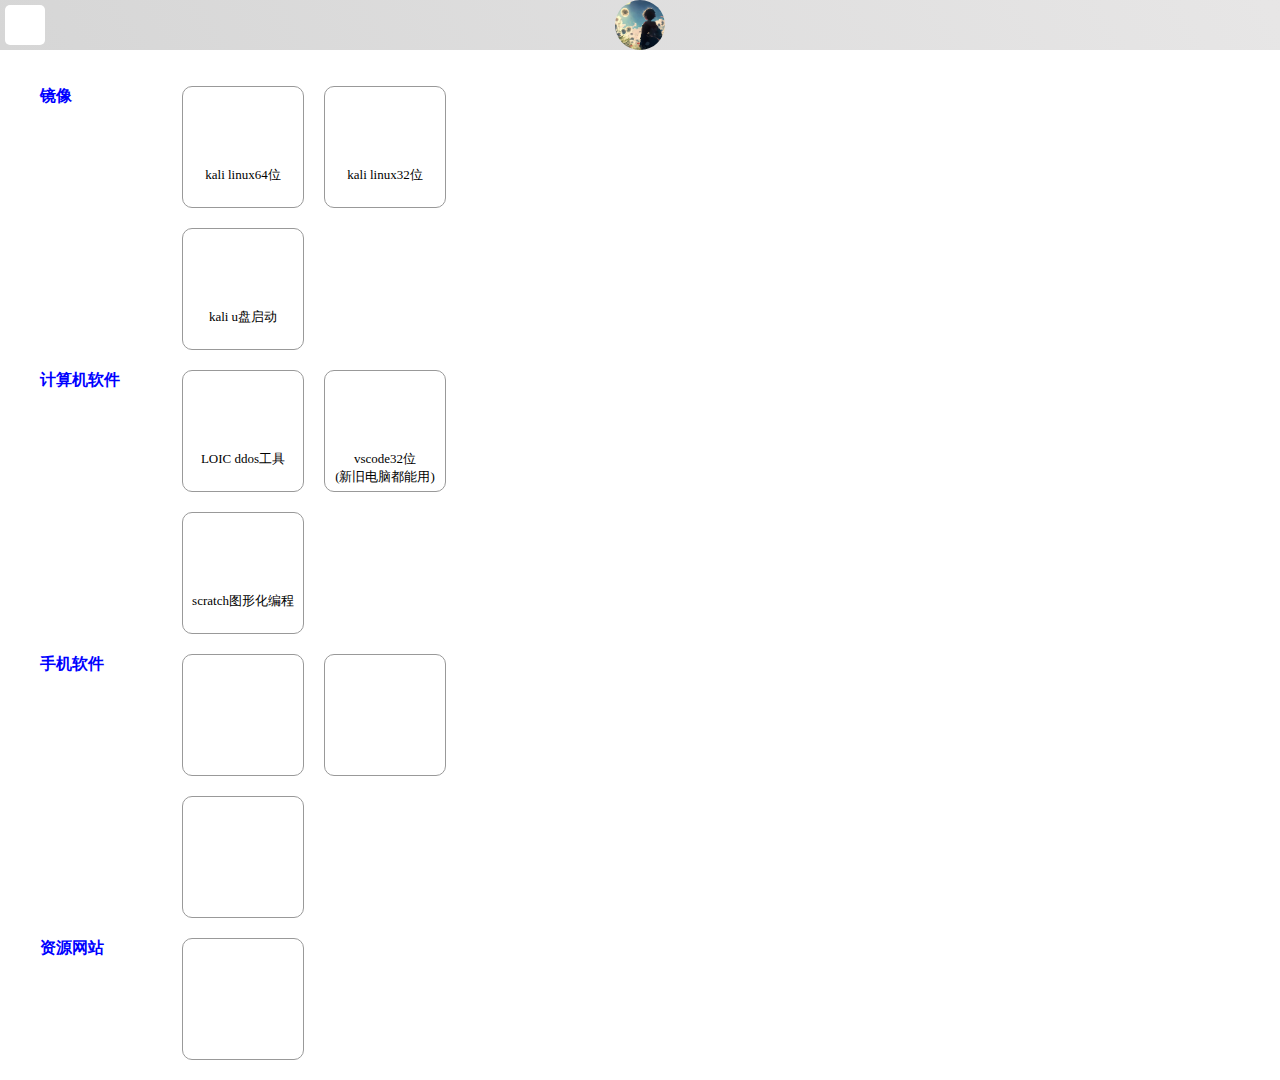
<file: code/html/share.html>
﻿<!DOCTYPE html>
<head>
    <meta charset="UTF-8">
    <meta name="viewport" content="width=device-width, initial-scale=1.0">
    <link rel="icon" href="../../file/image/fzy.ico">
    <link rel="stylesheet" href="../css/menu.css">
    <link rel="stylesheet" href="../css/share.css">
    <link rel="stylesheet" href="https://cdn.staticfile.net/font-awesome/4.7.0/css/font-awesome.css">
    <title>关于fzy</title>
</head>
<body>
    <div class="top">
        <div class="logo">
            <a href="https://github.com/ghostfzy">
            <img class="logo" src="../../file/image/fzy.jpg">
            </a>
        </div>
        <div class="body">
            <div class="menu"style="display: block;">
                <i class="fa fa-ellipsis-h" style="font-size:30px"></i>
            </div>
            <div class="left">
                <ul class="left-ul">
                    <li><a href="../../index.html">主页</a></li>
                    <li><a href="code.html">我的代码</a></li>
                    <li><a href="share.html">软件/资源库</a></li>
                    <li><a href="about.html">关于我</a></li>
                </ul>
            </div>
        </div>
    </div>
    <ul class="table-ul">
        <li>
         
        </li>
        <li><strong>镜像</strong>
            <a href="https://www.123pan.com/s/xfGzVv-lztKd">
                <div class="download">
                   <p><i class="fa fa-file-o"></i><br></p>
                   <p class="text">kali linux64位</p>
                </div>
             </a>
             <a href="https://www.123pan.com/s/xfGzVv-GVtKd">
                <div class="download">
                   <p><i class="fa fa-file-o"></i><br></p>
                   <p class="text">kali linux32位</p>
                </div>
             </a>             
             <a href="https://www.123pan.com/s/xfGzVv-CVtKd">
                <div class="download">
                   <p><i class="fa fa-file-o"></i><br></p>
                   <p class="text">kali u盘启动</p>
                </div>
             </a>
             
        </li>
        <li><strong>计算机软件</strong>
                <a href="../../resource/exec/LOIC.exe">
                    <div class="download">
                       <p><i class="fa fa-file-o"></i><br></p>
                       <p class="text">LOIC ddos工具</p>
                    </div>
                 </a>
                 <a href="../../resource/exec/vscodeusersetup-ia32-1.61.2.exe">
                    <div class="download">
                       <p><i class="fa fa-file-o"></i><br></p>
                       <p class="text">vscode32位<br>(新旧电脑都能用)</p>
                    </div>
                 </a>
                 <a href="../../resource/exec/ScratchDesktopSetup1.2.1.exe">
                    <div class="download">
                       <p><i class="fa fa-file-o"></i><br></p>
                       <p class="text">scratch图形化编程</p>
                    </div>
                 </a>
        </li>
        <li><strong>手机软件</strong>
            <div class="download"></div>
            <div class="download"></div>
            <div class="download"></div>
        </li>
        <li><strong>资源网站</strong>
            <div class="download"></div>
        </li>
     </ul>
</body>
</file>
<file: code/css/menu.css>
body{
    padding: 0;
    margin: 0;
    overflow: visible;
}
.top{
    position: fixed;
    top:0;
    width:100%;
    height: 50px;
    z-index: 1;
    background:linear-gradient(240deg,rgb(214, 214, 214),rgb(231, 230, 230),rgb(214,214,214));
    background-size:200%;
    animation:top 1.5s infinite;
    
}
@keyframes top{
        from{background-position: 100%;}
        to{background-position: 450%;}
}
.logo{border-radius:50%;
      margin: auto;
      width:50px;
      height:50px;
}

.menu{width: 40px;
      height: 40px;
      position: fixed;
      left:5px;
      top:5px;
      border-radius: 5px;
      background-color: #fff;
      }
.menu i{
        padding: 8px;
}
.menu:hover{
            border-style:solid;
            border-color:dodgerblue;
            border-width:2px ;
}
.left{
    position: absolute;
    height: 100vh;
    width: 260px;
    left:0;
    display: none;
    background-color: #f1f1f1;
    box-shadow: gray 5px 20px 20px;
}

.body:hover .left{
    display: block;
 
}

@keyframes title{
        0%{text-shadow: none;}
        50%{text-shadow: #3498db 5px 5px 8px;}
        100%{text-shadow: none;}
}
.left-ul {
    list-style-type: none;
    margin: 0;
    padding: 0;
    width: 260px;
    height: 100vh/*225px*/;
    background-color: rgba(90, 158, 221, 0.712);
    filter: contrast(180%);
}
 
.left-ul li a {
    position: relative; 
    display: block;
    color: #000;
    padding: 18px 15px;
    text-decoration: none;
    font-size: 15px;
}
 
/* 鼠标移动到选项上修改背景颜色 */
.left-ul li a:hover {
    background: linear-gradient(240deg,#8e44ad,#3498db,#8e44ad);
    background-size: 150%;
    animation: li 1s;
    color: white;
    border-radius: 5px;
}
@keyframes li {
    from{background-position: 100%;}
    to{background-position: 450%;}
}
</file>
<file: code/css/share.css>
body{
    overflow: visible;
}
.table-ul{
       position: absolute;
       top:50px;
       list-style-type: none;
       display: grid;
       grid-row-gap: 20px;
       grid-column-gap: 20px;
       grid-template-rows: auto auto auto;
       
}
.table-ul a{
         color: #000000;
         text-decoration: none;
         
}
.table-ul li{
            display: grid;
            grid-column-gap: 20px;
            grid-row-gap: 20px;
            grid-template-columns: 1fr 1fr 1fr;
            
}
.table-ul li strong{
             color: blue;
             grid-row-start: 1;
             grid-row-end: 3;
}
.download{
    height: 120px;
    width: 120px;
    border-style:solid ;
    border-width: 0.1px;
    border-color: #999;
    border-radius: 10px;
    background-color: #fff;
    
    
}
.download:hover{
          border-color:dodgerblue ;
          transform: translateY(-5px);
          box-shadow:#999 0px 5px 15px;
          cursor: pointer;
}

.download i{
                margin: 10px 42px;
                padding: auto;
                font-size: 40px;
}
.text{
    text-align: center;
    font-size: 13px;
    
}
</file>
